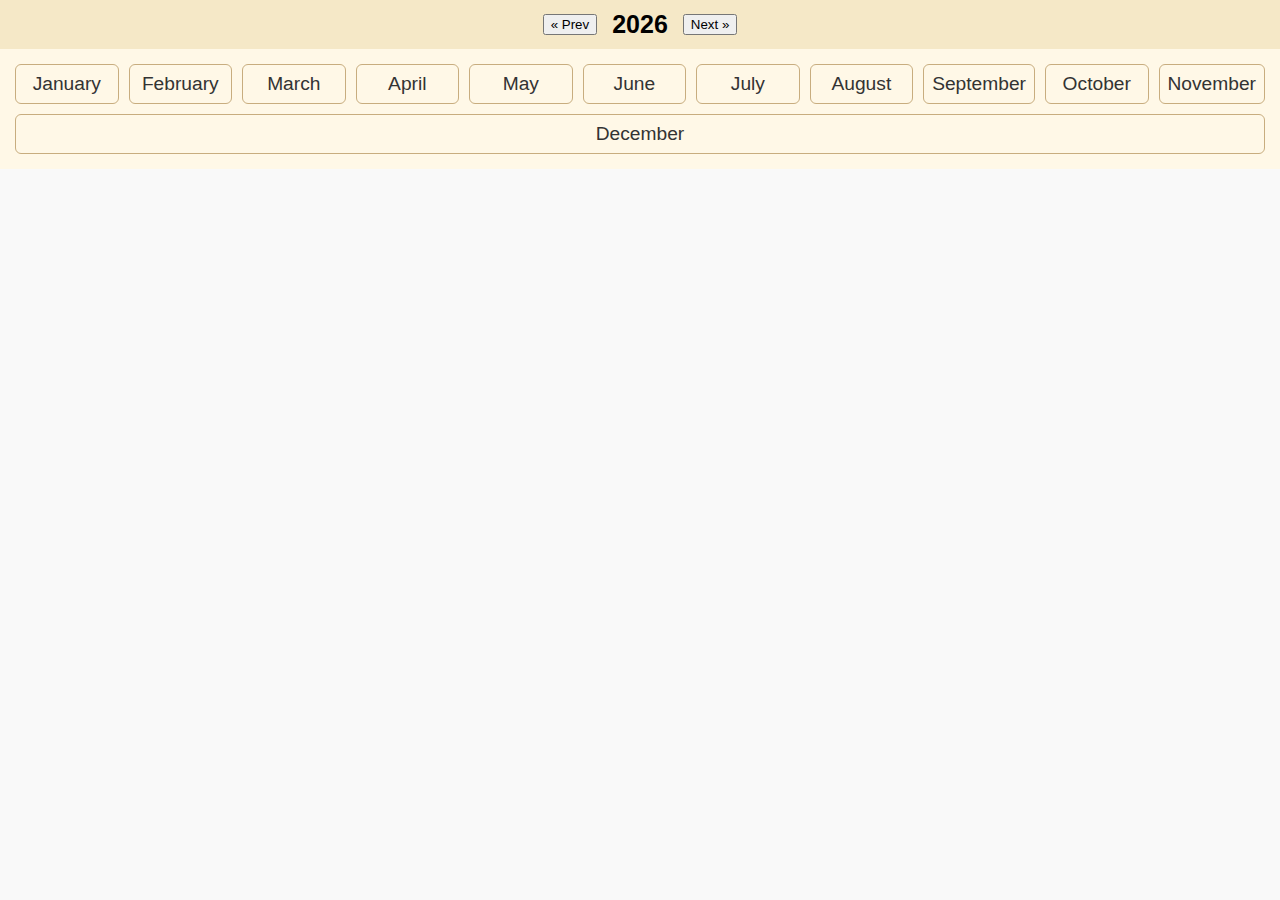
<file: test.html>
<!DOCTYPE html>
<html lang="en">
<head>
<meta charset="UTF-8">
<meta name="viewport" content="width=device-width, initial-scale=1.0">
<title>Full Year Calendar</title>
<link rel="stylesheet" href="style.css">
<style>
    body {
  font-family: Arial, sans-serif;
  margin: 0;
  padding: 0;
}

.calendar-container {
  display: flex;
  justify-content: center;
  align-items: center;
  gap: 15px;
  background-color: #f5e8c7; /* soft beige */
  padding: 10px;
}

#yearDisplay {
  margin: 0;
}

.calendar-navbar {
  display: flex;
  flex-wrap: wrap; /* allows wrapping to next row */
  justify-content: center;
  background-color: #fff8e7; /* very light cream */
  padding: 10px;
}

.month {
  flex: 1 1 80px;
  margin: 5px;
  padding: 8px;
  text-align: center;
  border: 1px solid #c8ad7f; /* light brown */
  border-radius: 6px;
  cursor: pointer;
  transition: background 0.3s ease;
}

.month:hover {
  background-color: #f7d488; /* muted yellow highlight */
}

</style>
</head>
<body>

<div class="calendar-container">
  <button id="prevYear">&laquo; Prev</button>
  <h2 id="yearDisplay"></h2>
  <button id="nextYear">Next &raquo;</button>
</div>

<nav id="calendarNav" class="calendar-navbar"></nav>




<script>
const calendarNav = document.getElementById("calendarNav");
const yearDisplay = document.getElementById("yearDisplay");
const prevYearBtn = document.getElementById("prevYear");
const nextYearBtn = document.getElementById("nextYear");

let currentYear = new Date().getFullYear();

function renderCalendar(year) {
  calendarNav.innerHTML = ""; // clear previous
  yearDisplay.textContent = year;

  const months = [
    "January", "February", "March", "April", "May", "June",
    "July", "August", "September", "October", "November", "December"
  ];

  months.forEach(month => {
    const monthDiv = document.createElement("div");
    monthDiv.className = "month";
    monthDiv.textContent = month;
    calendarNav.appendChild(monthDiv);
  });
}

prevYearBtn.addEventListener("click", () => {
  currentYear--;
  renderCalendar(currentYear);
});

nextYearBtn.addEventListener("click", () => {
  currentYear++;
  renderCalendar(currentYear);
});

renderCalendar(currentYear);
</script>
<script src="script.js"></script>
</body>
</html>
</file>
<file: style.css>
body{
  background-color: #F9F9F9;
  color: #333333;
  margin: 0%;
  padding: 0%;
  font-size: larger;
  font-family:system-ui, -apple-system, BlinkMacSystemFont, 'Segoe UI', Roboto, Oxygen, Ubuntu, Cantarell, 'Open Sans', 'Helvetica Neue', sans-serif;
}
.main-content{
  display: grid;
  grid-template-columns: repeat(2,1fr);
  gap: 20px;
  flex-wrap: wrap;
  margin-top: 2%;
  margin-left: 1%;
  margin-right: 1%;
  padding: 1rem;
}
.input-container{
  display: flex;
  flex-direction: column;
  font-size: 20px;
  flex-wrap: wrap;
  margin: 1%;
  padding: 1rem;
  border-radius: 8px;
  width: ;
  background-color: #81C784;
  height: fit-content;
}
.display-container{
  display: flex;
  flex-direction: column;
  margin: 1%;
  padding: 1rem;
  border-radius: 8px;
  background-color: #81C784;
}

#submitbtn{
  display: flex;
  background-color: #FF9800;
  padding: 1rem;
  width: 150px;
  height: 50px;
  border: 1px solid black;
  border-radius: 4px;
  justify-content: center;
  align-items: center;
  margin: 20px auto;
  
}
#submitbtn:hover{
  transition: transform 0.2s ease, box-shadow 0.2s ease;
  transform: translateY(-5px);
  box-shadow: 0 6px 12px rgba(0,0,0,0.2);
}
input{
  width: 90%;
  padding: 1rem !important;
  border: 1px solid black;
}
input:focus{
  background-color: whitesmoke;
  border: 1px solid #FF9800;
  color: black;
}
h2{
  text-align: center;
  font-weight: bolder !important;
  color:black;
  font-size: 25px;
}
#intake{
  display: flex;
  justify-content: space-between;
  align-items: center;
  padding: 0.75rem;
  border-radius: 8px;
  margin-bottom: 0.5rem;
}
.deletebtn{
  background-color: #FF9800;
  padding: 8px;
  display: flex;
  border-radius: 4px;
   transition: all 300ms ease;

}
 .deletebtn:hover{
        background-color: #B22222;
        transform: translateY(0)
    }
 .transaction{
        display: flex;
        justify-content: space-between;
        align-items: center;
        padding: 0.75rem;
        border-radius: 8px;
        margin-bottom: 0.5rem;
    }
</file>
